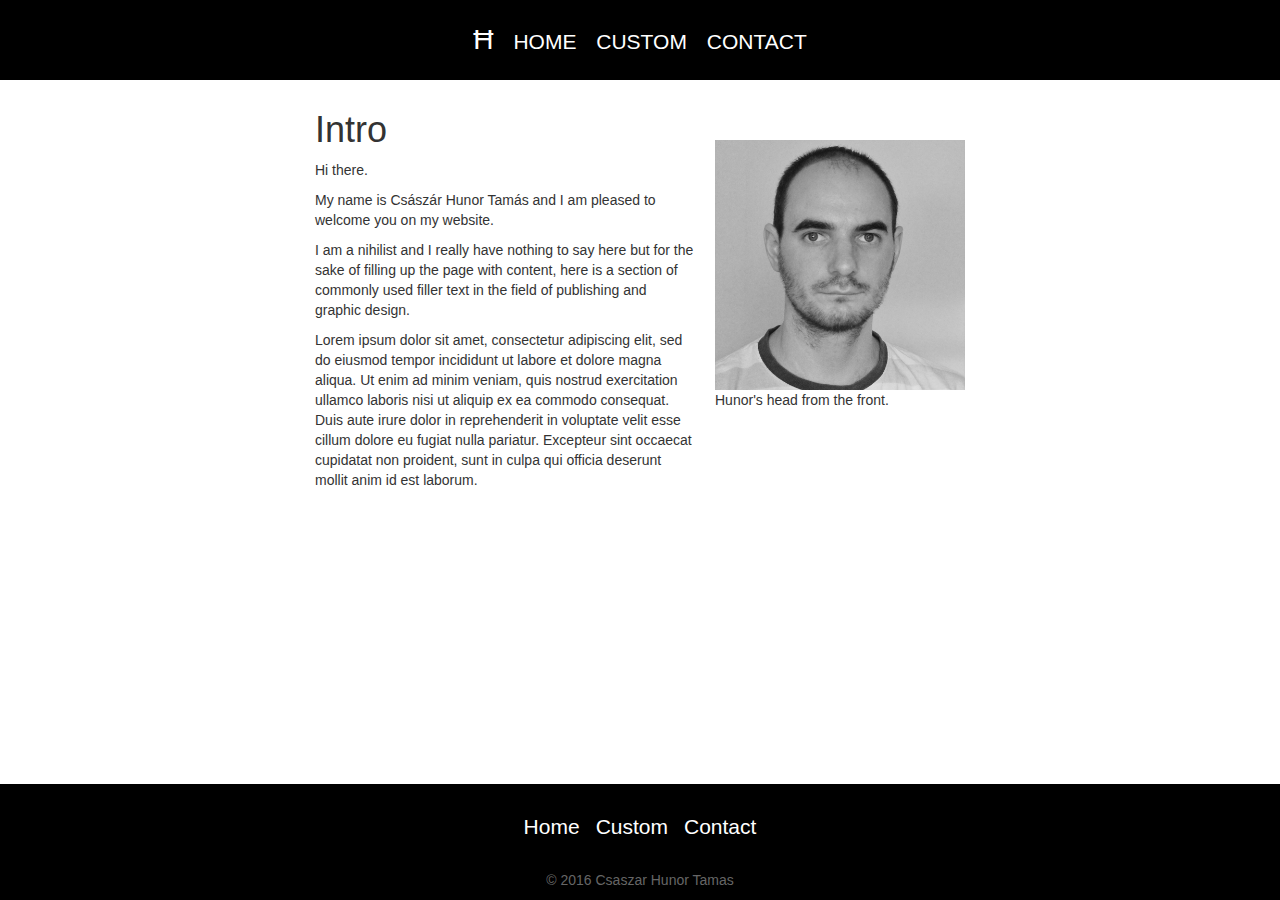
<file: index.html>
<!DOCTYPE html>
<html lang="en">
<head>
    <meta charset="UTF-8">
    <title>My own website</title>
    <link rel="stylesheet" href="https://maxcdn.bootstrapcdn.com/bootstrap/3.3.6/css/bootstrap.min.css"/>
    <link rel="stylesheet" href="css/style.css" type="text/css">
</head>
<body>
    <header class="centeringChildren">
        <nav>
            <a href="index.html" id="symbol" class="siteNav">Ħ</a>
            <a href="index.html" class="siteNav">HOME</a>
            <a href="custom.html" class="siteNav">CUSTOM</a>
            <a href="contact.html" class="siteNav">CONTACT</a>
        </nav>
    </header>
    <div class="content, centeringChildren">
        <section id="intro" class="insideContent">
            <h1>Intro</h1>
            <p>Hi there.</p>
            <p>My name is Császár Hunor Tamás and I am pleased to welcome you on my website.</p>
            <p>I am a nihilist and I really have nothing to say here but for the sake of filling up the page with
                content, here is a section of commonly used filler text in the field of publishing and graphic design.</p>
            <p>Lorem ipsum dolor sit amet, consectetur adipiscing elit, sed do eiusmod tempor incididunt ut labore et
                dolore magna aliqua. Ut enim ad minim veniam, quis nostrud exercitation ullamco laboris nisi ut aliquip
                ex ea commodo consequat. Duis aute irure dolor in reprehenderit in voluptate velit esse cillum dolore
                eu fugiat nulla pariatur. Excepteur sint occaecat cupidatat non proident, sunt in culpa qui officia
                deserunt mollit anim id est laborum.</p>
        </section>
        <figure class="insideContent">
            <img src="files/csaszarhunor.jpg" alt="Hunor's mundane appearance" id="profilePic">
            <figcaption>Hunor's head from the front.</figcaption>
        </figure>
    </div>
    <footer>
        <nav id="footerNav" class="centeringChildren">
            <a href="index.html" class="siteNav">Home</a>
            <a href="custom.html" class="siteNav">Custom</a>
            <a href="contact.html" class="siteNav">Contact</a>
        </nav>
        <p id="copyright">&copy;
            <span>2016</span>
            <span>Csaszar Hunor Tamas</span>
        </p>
    </footer>
    <script rel="script" src="js/main.js" type="text/javascript"></script>
</body>
</html>
</file>
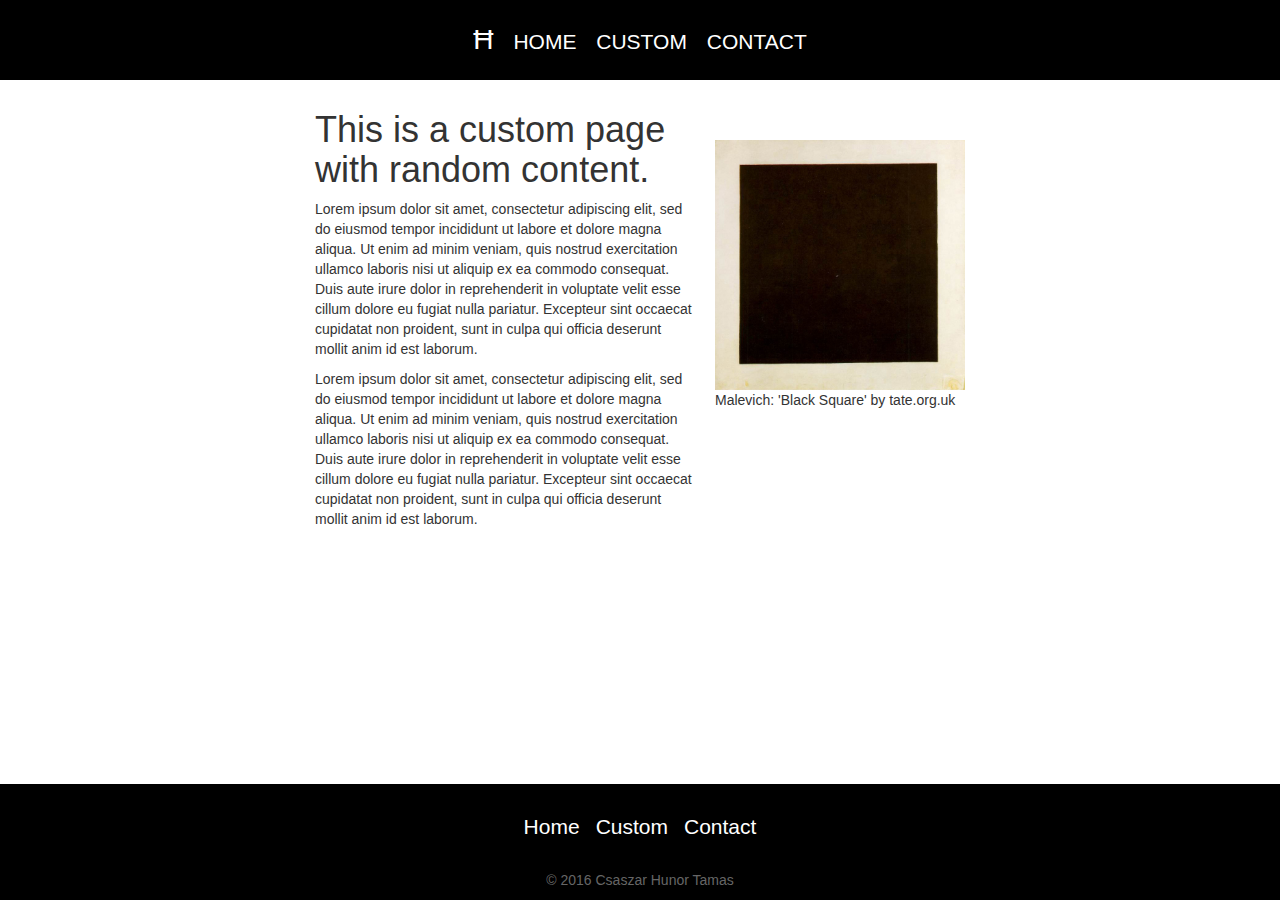
<file: custom.html>
<!DOCTYPE html>
<html lang="en">
<head>
    <meta charset="UTF-8">
    <title>Custom page</title>
    <link rel="stylesheet" href="https://maxcdn.bootstrapcdn.com/bootstrap/3.3.6/css/bootstrap.min.css"/>
    <link rel="stylesheet" href="css/style.css" type="text/css">
</head>
<body>
<header class="centeringChildren">
    <nav>
        <a href="index.html" id="symbol" class="siteNav">Ħ</a>
        <a href="index.html" class="siteNav">HOME</a>
        <a href="custom.html" class="siteNav">CUSTOM</a>
        <a href="contact.html" class="siteNav">CONTACT</a>
    </nav>
</header>
<div class="content, centeringChildren">
    <section id="intro" class="insideContent">
        <h1>This is a custom page with random content.</h1>
        <p>Lorem ipsum dolor sit amet, consectetur adipiscing elit, sed do eiusmod tempor incididunt ut labore et
            dolore magna aliqua. Ut enim ad minim veniam, quis nostrud exercitation ullamco laboris nisi ut aliquip
            ex ea commodo consequat. Duis aute irure dolor in reprehenderit in voluptate velit esse cillum dolore
            eu fugiat nulla pariatur. Excepteur sint occaecat cupidatat non proident, sunt in culpa qui officia
            deserunt mollit anim id est laborum.</p>
        <p>Lorem ipsum dolor sit amet, consectetur adipiscing elit, sed do eiusmod tempor incididunt ut labore et
            dolore magna aliqua. Ut enim ad minim veniam, quis nostrud exercitation ullamco laboris nisi ut aliquip
            ex ea commodo consequat. Duis aute irure dolor in reprehenderit in voluptate velit esse cillum dolore
            eu fugiat nulla pariatur. Excepteur sint occaecat cupidatat non proident, sunt in culpa qui officia
            deserunt mollit anim id est laborum.</p>
    </section>
    <figure class="insideContent">
        <img src="files/blackSquare.jpg" alt="Kazimir Malevich's 'Black Square'" id="profilePic">
        <figcaption>Malevich: 'Black Square' by tate.org.uk</figcaption>
    </figure>
</div>
<footer>
    <nav id="footerNav" class="centeringChildren">
        <a href="index.html" class="siteNav">Home</a>
        <a href="custom.html" class="siteNav">Custom</a>
        <a href="contact.html" class="siteNav">Contact</a>
    </nav>
    <p id="copyright">&copy;
        <span>2016</span>
        <span>Csaszar Hunor Tamas</span>
    </p>
</footer>
<script rel="script" src="js/main.js" type="text/javascript"></script>
</body>
</html>
</file>
<file: css/style.css>
body {
    font-family: "Calibri Light", sans-serif;
}

.centeringChildren {
    display: flex;
    flex-wrap: wrap;
    justify-content: center;
}

.insideContent {
    display: inline-block;
    padding: 10px;
}

/* header footer */
header {
    color: #fff;
    background-color: #000;
}

#symbol {
    font-size: 28px;
    font-family: Calibri, sans-serif;
}

a.siteNav {
    margin: 8px;
    color: #fff;
    font-size: 21px;
}

a:hover.siteNav {
    color: #DDD;
    text-decoration: none;
}

a:active.siteNav {
    position: relative;
    bottom: 3px;
    color: rgb(221, 221, 221);
    text-decoration: none;
}

nav {
    margin: 20px 0;
}

footer {
    display: flex;
    flex-wrap: wrap;
    justify-content: center;
    color: #fff;
    background-color: #000;
    width: 100%;
    position: absolute;
    bottom: 0;
}

#footerNav {
    width: 100%;
}

#copyright {
    color: #666;
}

/* body */
.content {
    padding: 20px 50px;
}

#intro {
    width: 400px;
}

#profilePic {
    height: 250px;
    width: 250px;
    margin-top: 50px;
}

form{
    margin-top: 20px;
}

.contactElement {
    display: block;
    margin-bottom: 20px;
    width: 320px;
}
</file>
